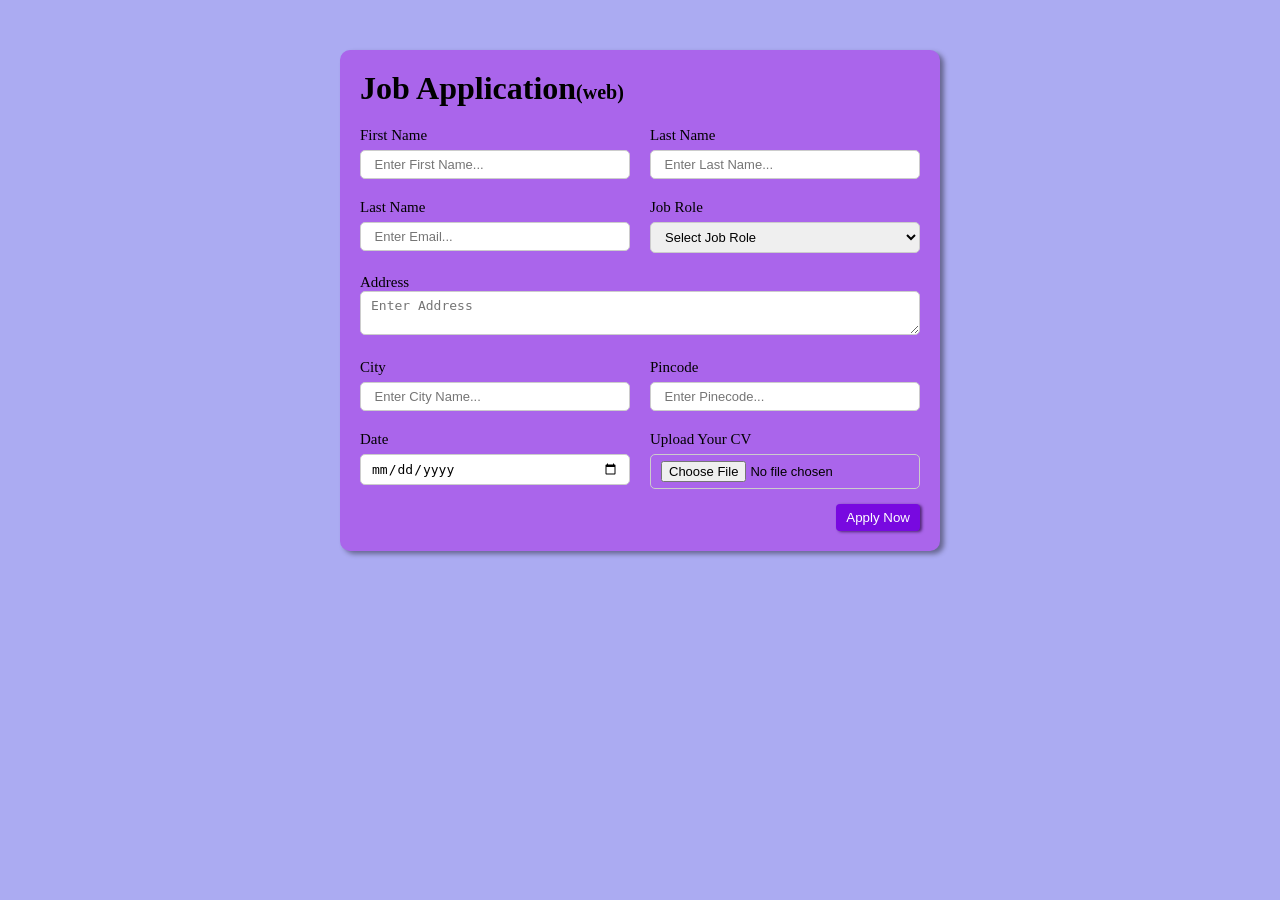
<file: job Application form/index.html>
<!DOCTYPE html>
<html lang="en">
<head>
    <meta charset="UTF-8">
    <meta name="viewport" content="width=device-width, initial-scale=1.0">
    <title>Job Application Form</title>
    <link rel="stylesheet" href="./CSS/style.css">
</head>
<body>
    <div class="container">
        <div class="apply-box">
            <H1>Job Application<span class="title-small">(web)</span></H1>

            <form action="">
                <div class="form-container">

                    <div class="form-controler">
                        <label for="first-name">First Name</label>
                        <input id="first-name" name="first-name" placeholder=" Enter First Name..."/>
                    </div>

                    <div class="form-controler">
                        <label for="last-name">Last Name</label>
                        <input id="last-name" name="last-name" placeholder=" Enter Last Name..."/>
                    </div>

                    <div class="form-controler">
                        <label for="email">Last Name</label>
                        <input type="email" id="email" name="email" placeholder=" Enter Email..."/>
                    </div>

                     <div class="form-controler">
                        <label for="job-role">Job Role</label>
                        <select id="job-role" name="job-role">
                            <option value="">Select Job Role</option>
                            <option value="frontend">Frontend Developer</option>
                            <option value="backend">Backend Developer</option>
                            <option value="full-stack">Full Stack Developer</option>
                            <option value="ui-ux">UI UX Designer</option>
                        </select>
                    </div>

                    <div class="textarea-controler">
                        <label for="address">Address</label>
                        <textarea name="address" id="address" row="4" cols="50" placeholder="Enter Address"></textarea>
                    </div>

                     <div class="form-controler">
                        <label for="city">City</label>
                        <input id="city" name="city" placeholder=" Enter City Name..."/>
                    </div>

                    <div class="form-controler">
                        <label for="pincode">Pincode</label>
                        <input type="number" id="pincode" name="pincode" placeholder=" Enter Pinecode..."/>
                    </div>

                    <div class="form-controler">
                        <label for="date">Date</label>
                        <input type="date" id="date" name="date" />
                    </div>

                    <div class="form-controler">
                        <label for="upload">Upload Your CV</label>
                        <input type="file" id="upload" name="upload" />
                    </div>
                </div>

                <div class="button-container">
                    <button type="submit">Apply Now</button>
                </div>
            </form>
        </div>
    </div>
</body>
</html>
</file>
<file: job Application form/CSS/style.css>
*{
    margin: 0;
    padding: 0;
    box-sizing: border-box;
}
body{
    background-color: rgb(171, 171, 242);
}
.container{
    max-width: 900px;
    background-color: rgb(171, 171, 242);
    margin: 0 auto;
}

.apply-box{
    background-color: rgb(170, 101, 235);
    max-width: 600px;
    padding: 20px;
    margin: 0 auto;
    margin-top: 50px;
    box-shadow: 4px 3px 5px rgba(0, 0, 0, 0.405);
    border-radius: 10PX;
}
.title-small{
    font-size: 20px;
}
.form-container{
    margin-top: 20px;
    display: grid;
    grid-template-columns: repeat(auto-fit, minmax(200px, 1fr)); 
    gap: 20px;
}

.form-controler{
    display: flex;
    flex-direction: column; 
}
label{
    font-size: 15px;
    margin-bottom: 6px;
}
input, select, textarea{
    padding: 6px 10px;
    border: 1px solid #ccc;
    border-radius: 5px;
    font-size: 13px;
}

input:focus{
    outline-color: red;
}
.button-container{
    display: flex;
    justify-content: end;
}

button{
    background-color: rgb(120, 9, 224);
    border: none;
    box-shadow: 2px 1px 3px rgba(23, 2, 44, 0.619);
    padding: 6px 10px;
    border-radius: 4px;
    color: white;
    transition: 0.2s ease-in-out;
    cursor: pointer;
    margin-top: 15px;
}

button:hover{
    background: linear-gradient(to right, rgb(14, 216, 248), rgb(210, 25, 234));
    transform: scale(1.03);
}
.textarea-controler{
    grid-column: 1 /span 2;
}
.textarea-controler textarea{
    width: 100%;
}

@media (max-width:460px){
    .textarea-controler{
    grid-column: 1 /span 1;
}
}
</file>
